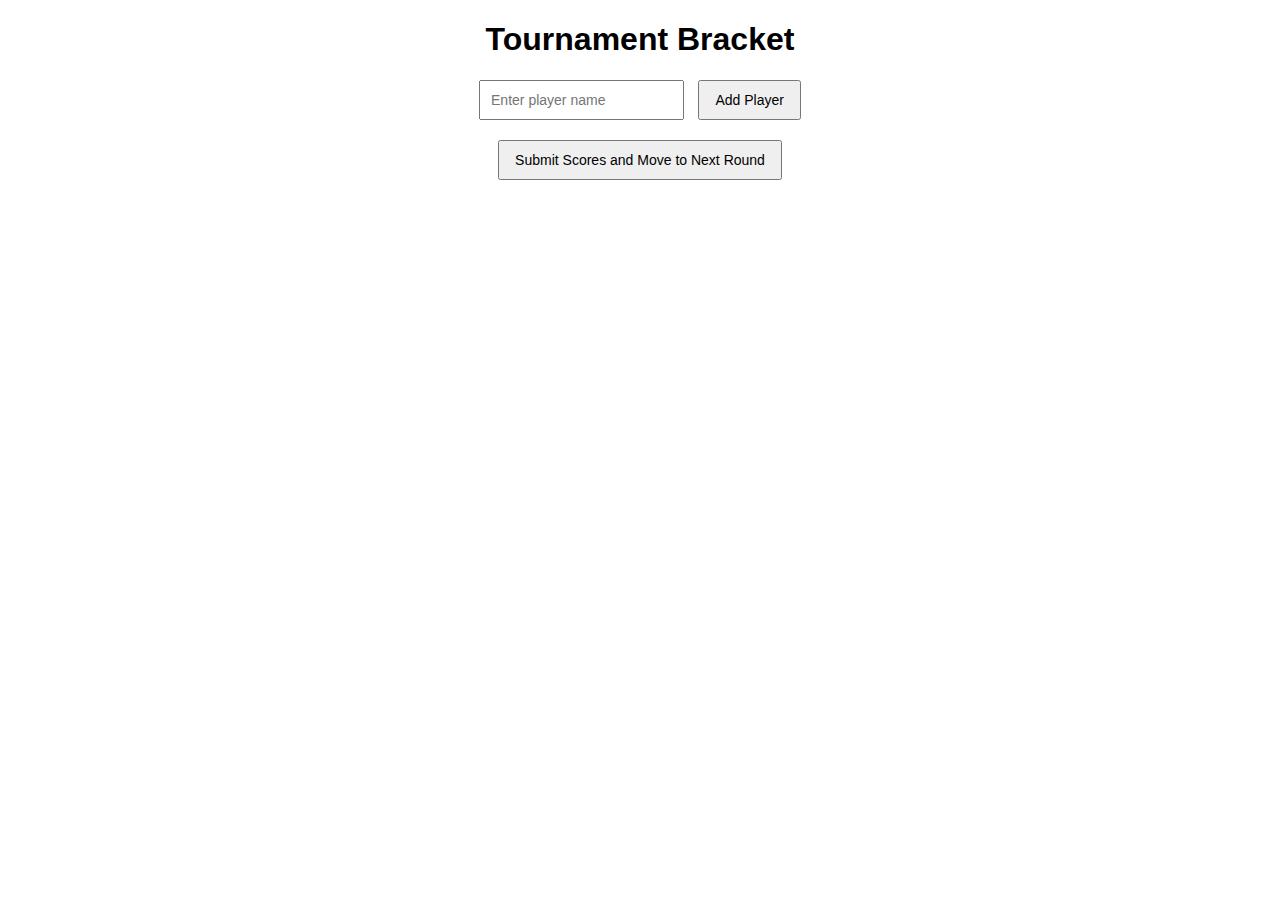
<file: onthoud devyn file.html>
<!DOCTYPE html>
<html lang="en">
<head>
    <meta charset="UTF-8">
    <meta name="viewport" content="width=device-width, initial-scale=1.0">
    <title>Tournament Bracket</title>
    <style>
        body {
            font-family: Arial, sans-serif;
        }

        .container {
            width: 80%;
            margin: 0 auto;
            text-align: center;
        }

        .bracket {
            display: flex;
            justify-content: center;
            flex-wrap: wrap;
            margin-top: 20px;
        }

        .round {
            margin: 20px;
        }

        .match {
            border: 1px solid #ccc;
            border-radius: 5px;
            padding: 10px;
            margin-bottom: 10px;
            width: 150px;
            text-align: center;
            background-color: #f7f7f7;
        }

        input[type="text"] {
            padding: 10px;
            font-size: 14px;
            margin-right: 10px;
        }

        input[type="number"] {
            padding: 5px;
            width: 50px;
            font-size: 14px;
            text-align: center;
        }

        button {
            padding: 10px 15px;
            font-size: 14px;
            cursor: pointer;
        }
    </style>
</head>
<body>
    <div class="container">
        <h1>Tournament Bracket</h1>

        <div>
            <input type="text" id="playerName" placeholder="Enter player name">
            <button onclick="addPlayer()">Add Player</button>
        </div>

        <div id="bracket" class="bracket"></div>
        <button onclick="nextRound()">Submit Scores and Move to Next Round</button>
    </div>

    <script>
        let players = [];
        let currentRound = [];

        function addPlayer() {
            const playerNameInput = document.getElementById("playerName");
            const playerName = playerNameInput.value.trim();

            if (playerName === "") {
                alert("Please enter a valid player name.");
                return;
            }

            players.push({ name: playerName, score: 0 });
            playerNameInput.value = "";

            updateBracket();
        }

        function updateBracket() {
            const bracket = document.getElementById("bracket");
            bracket.innerHTML = ""; // Clear the bracket

            if (players.length > 1) {
                currentRound = [...players];

                renderBracket(currentRound);
            }
        }

        function renderBracket(roundPlayers) {
            const bracket = document.getElementById("bracket");
            const roundDiv = document.createElement("div");
            roundDiv.classList.add("round");
            roundDiv.innerHTML = `<h3>Round ${Math.log2(players.length)} Matches</h3>`;

            for (let i = 0; i < roundPlayers.length; i += 2) {
                if (i + 1 < roundPlayers.length) {
                    const matchDiv = document.createElement("div");
                    matchDiv.classList.add("match");
                    matchDiv.innerHTML = `
                        <div>${roundPlayers[i].name} vs ${roundPlayers[i + 1].name}</div>
                        <input type="number" id="score-${i}" placeholder="Score" value="0">
                        <input type="number" id="score-${i + 1}" placeholder="Score" value="0">
                    `;
                    roundDiv.appendChild(matchDiv);
                } else {
                    // Handle odd number of players, the last player moves to the next round automatically
                    const matchDiv = document.createElement("div");
                    matchDiv.classList.add("match");
                    matchDiv.innerHTML = `<div>${roundPlayers[i].name} advances to the next round (no opponent)</div>`;
                    roundDiv.appendChild(matchDiv);
                }
            }

            bracket.appendChild(roundDiv);
        }

        function nextRound() {
            const nextRound = [];

            for (let i = 0; i < currentRound.length; i += 2) {
                if (i + 1 < currentRound.length) {
                    const score1 = parseInt(document.getElementById(`score-${i}`).value, 10);
                    const score2 = parseInt(document.getElementById(`score-${i + 1}`).value, 10);

                    if (score1 > score2) {
                        nextRound.push(currentRound[i]);
                    } else if (score2 > score1) {
                        nextRound.push(currentRound[i + 1]);
                    } else {
                        // If scores are tied, we can decide to randomly select a winner or handle ties differently
                        alert("It's a tie! Please adjust the scores.");
                        return;
                    }
                } else {
                    nextRound.push(currentRound[i]); // Odd number of players, pass player to the next round
                }
            }

            currentRound = nextRound;
            if (currentRound.length > 1) {
                renderBracket(currentRound);
            } else {
                alert(`The winner is ${currentRound[0].name}!`);
            }
        }
    </script>
</body>
</html>
</file>
